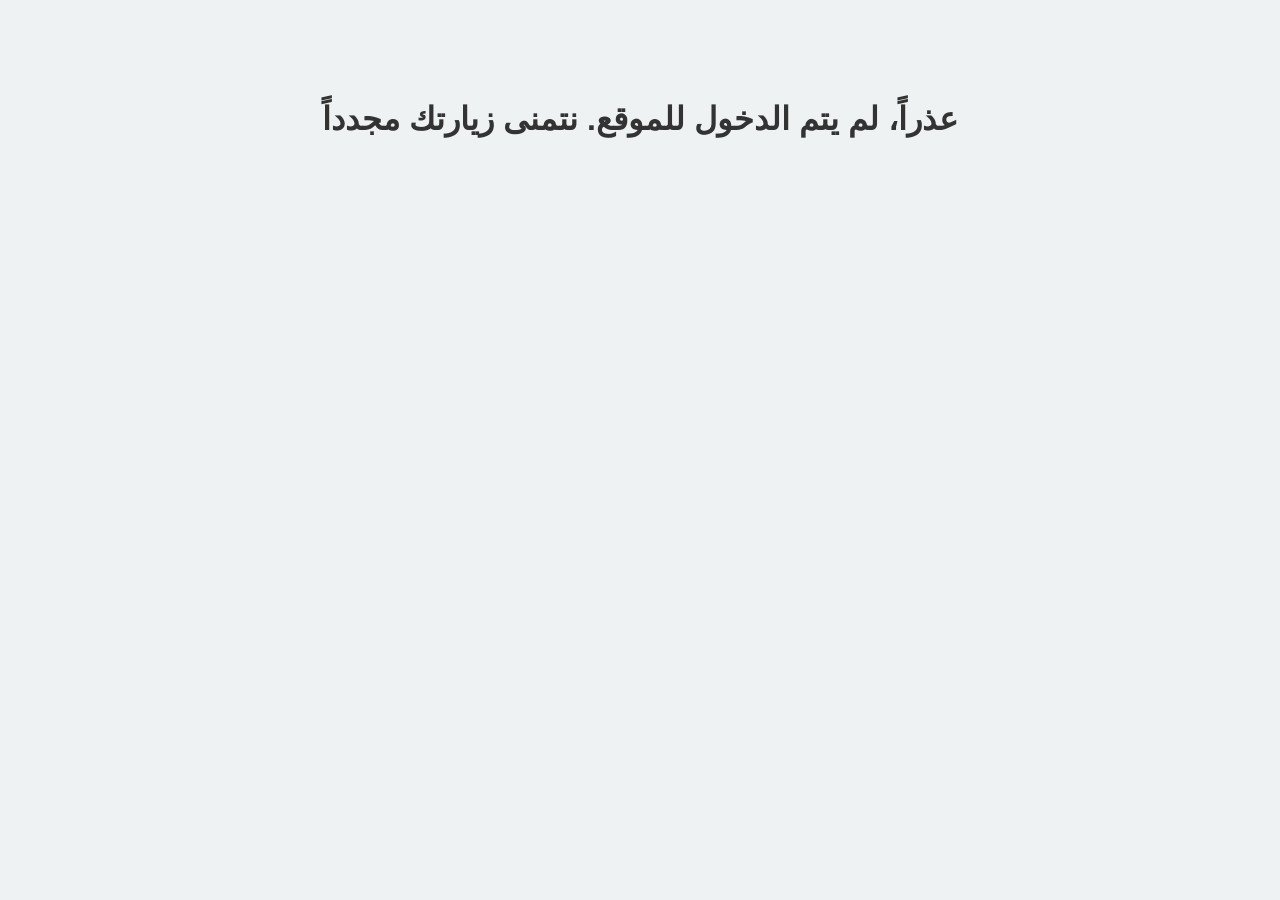
<file: index.html>
<!DOCTYPE html>
<html lang="en">
<head>
    <meta charset="UTF-8">
    <meta name="viewport" content="width=device-width, initial-scale=1.0">
    <title>abod</title>
<link rel="stylesheet" href="index.css">
    

</head>
<body>
        <div id="main-content" style = "display:none;">
        
        <div class="card">
            <h1 class="main-title">  اهلا بكم في موقعي الاول 
            
            <p class="welcome-text">
                شكرا لتفهمك وزيارة هذا الرابط اي حدا عندو فكرة لموقع ياريت يشاركني هي شكرا جزيلا 
            </p>

            <img src="me.jpg.jpeg" alt="صورة ترحيبية من عبود" class="my-image">
        </div>

    </div>


<script src="abod.js"></script>
</body>
</html>
</file>
<file: index.css>
body {
  
    font-family: 'Segoe UI', Tahoma, Geneva, Verdana, sans-serif;
    background-color: #eef2f3;
    color: #333333;
    margin: 0;
    padding: 50px 20px;
}

.card {
    background-color: #ffffff;
    max-width: 600px;
    margin: 0 auto;
    padding: 40px 30px;
    border-radius: 20px;
    box-shadow: 0 10px 25px rgba(0, 0, 0, 0.08);
    border: 1px solid #e1e8ed;
}

.main-title {
    color: #2c3e50;
    font-size: 1.8rem;
    margin-bottom: 20px;
    font-weight: 700;
}

.welcome-text {
    font-size: 1.15rem;
    line-height: 1.8;
    color: #5a6c7d;
    margin-bottom: 25px;
}

.my-image {
    max-width: 100%;
    height: auto;
    border-radius: 12px;
    box-shadow: 0 4px 12px rgba(0, 0, 0, 0.12);
    transition: transform 0.3s ease;
}

.my-image:hover {
    transform: scale(1.02);
}
</file>
